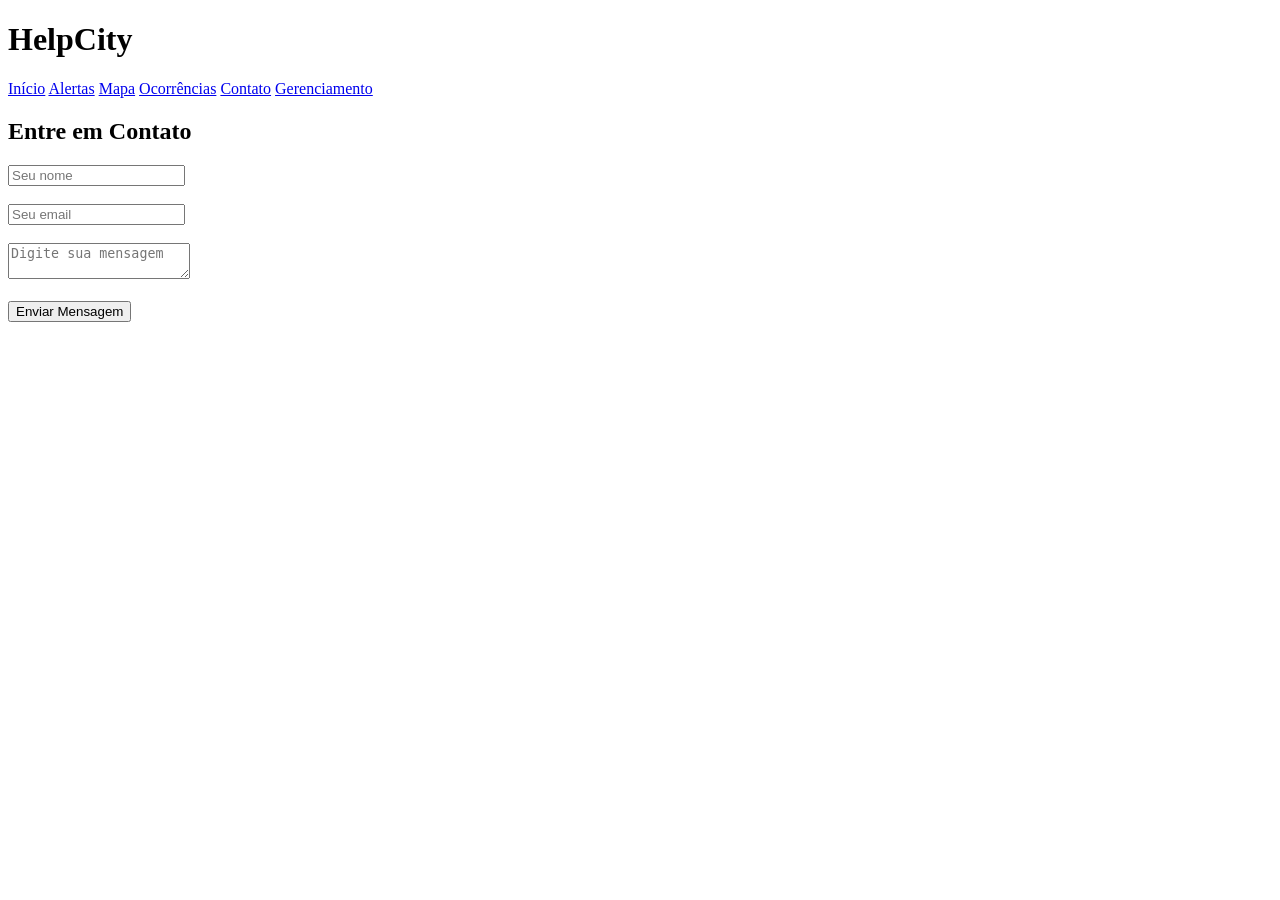
<file: gerenciamento.html>
<!DOCTYPE html>
<html lang="pt-BR">
<head>
    <meta charset="UTF-8">
    <meta name="viewport" content="width=device-width, initial-scale=1.0">
    <title>HelpCity - Contato</title>
    <link rel="stylesheet" href="contato.css">
</head>

<body>

<header>

    <h1 class="logo">HelpCity</h1>

    <nav>
        <a href="index.html">Início</a>
        <a href="alertas.html">Alertas</a>
        <a href="mapa.html">Mapa</a>
        <a href="ocorrencias.html">Ocorrências</a>
        <a href="contato.html">Contato</a>
        <a href="gerenciamento.html">Gerenciamento</a>

    </nav>

</header>

<section>

    <h2>Entre em Contato</h2>

    <form>

        <input type="text" placeholder="Seu nome">

        <br><br>

        <input type="email" placeholder="Seu email">

        <br><br>

        <textarea placeholder="Digite sua mensagem"></textarea>

        <br><br>

        <button type="submit">
            Enviar Mensagem
        </button>

    </form>

</section>

</body>
</html>
</file>
<file: contato.css>
<!DOCTYPE html>
<html lang="pt-BR">
<head>
    <meta charset="UTF-8">
    <meta name="viewport" content="width=device-width, initial-scale=1.0">
    <title>HelpCity - Alertas</title>
    <link rel="stylesheet" href="alertas.css">
</head>

<body>

<header>

    <h1 class="logo">HelpCity</h1>

    <nav>
        <a href="index.html">Início</a>
        <a href="alertas.html">Alertas</a>
        <a href="mapa.html">Mapa</a>
        <a href="ocorrencias.html">Ocorrências</a>
        <a href="contato.html">Contato</a>
        <a href="gerenciamento.html">Gerenciamento</a>

    </nav>

</header>

<section>

    <h2>Alertas em Tempo Real</h2>

    <div class="card">
       <p> 🚨 acidente na BR-401</p> <h3> há 3hr</h3>
    </div>

    <br>

    <div class="card">
        
        <p>🚧 Trânsito intenso na Beira Mar Norte</p> <h3>há 2m</h3>
    </div>

    <br>

    <div class="card">
        <p>  🌧️ alagamento na avenida Mauro Ramos</p> <h3>há 36m</h3>
    </div>

</section>
<footer>
    <h3>&copy;2026 HelpCity  |  Todos os direitos reservados</h3>
</footer>
</body>
</html>
</file>
